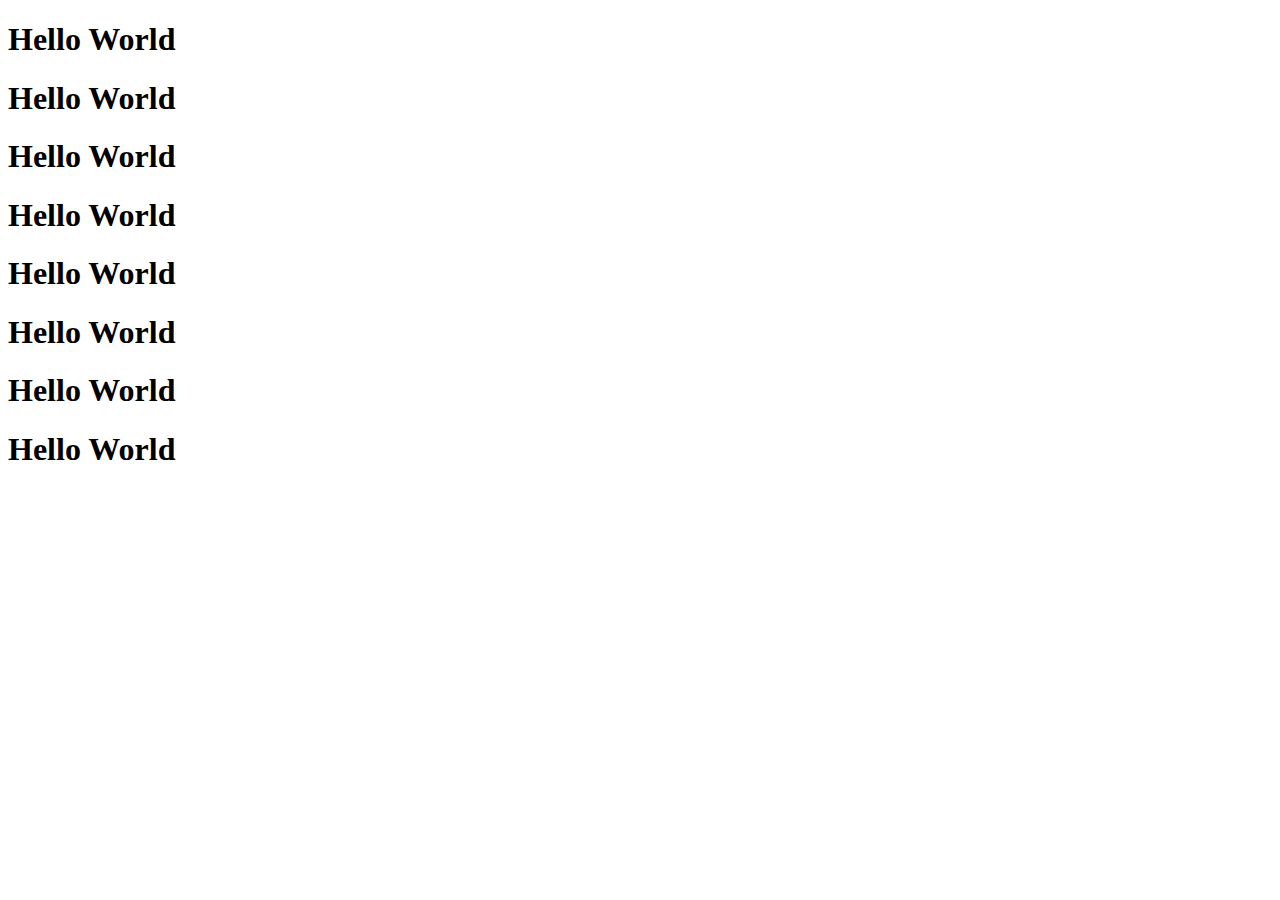
<file: 6AsyncJS/index.html>
<!DOCTYPE html>
<html>
    <head>
        <title>Index bru</title>
    </head>
    <body>  
        
        <h1 id="name">
            Hello World
        </h1>

        <h1 class="heading1">Hello World</h1>
        <h1 class="heading2">Hello World</h1>
        <h1 class="heading3">Hello World</h1>
        <h1 class="heading4">Hello World</h1>
        <h1 class="heading5">Hello World</h1>
        <h1 class="heading6">Hello World</h1>
        <h1 class="heading7">Hello World</h1>
        
        <!-- <script src="./main.js"> </script> -->
        <script src="./callbackDemos.js"> </script>

    </body>
</html>
</file>
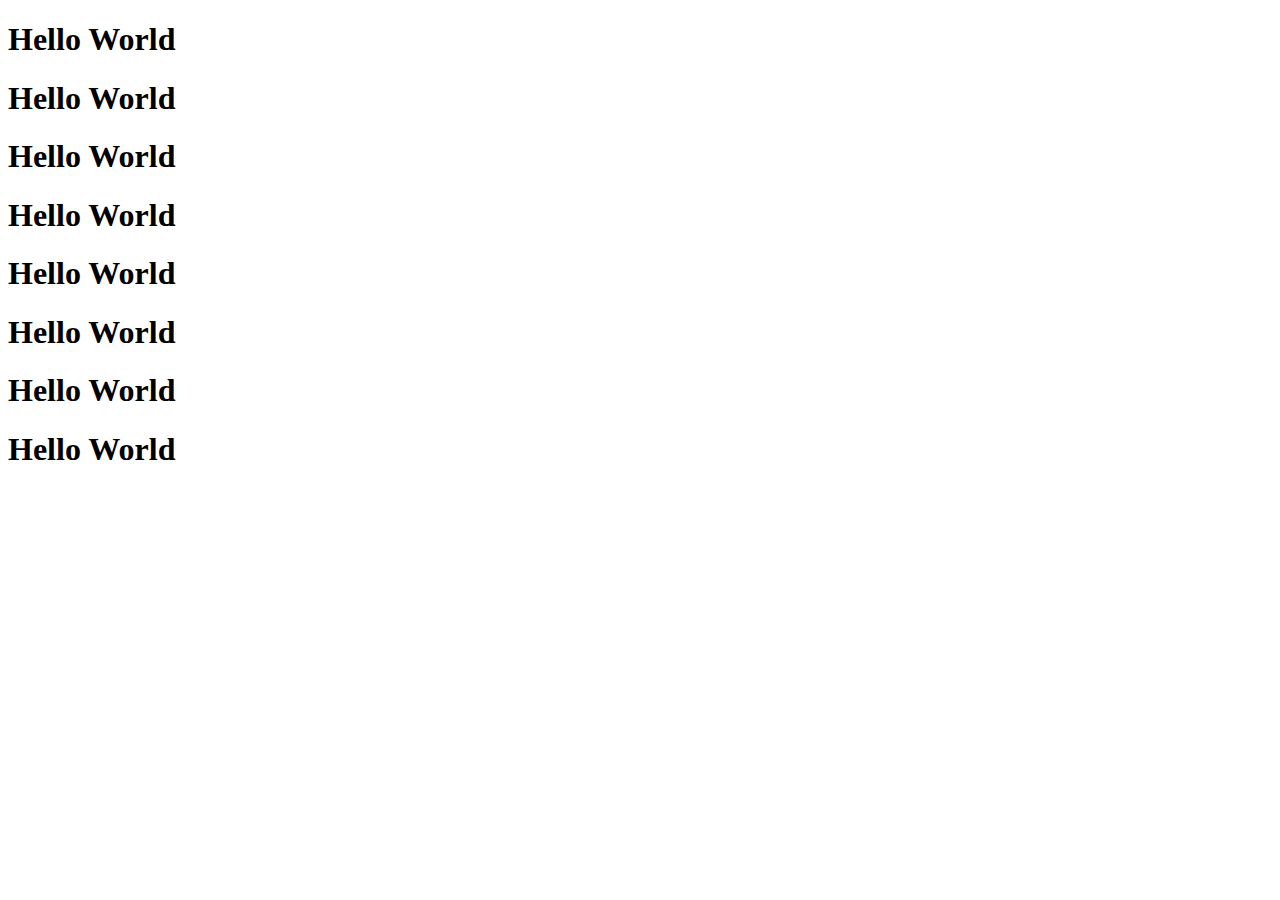
<file: 7PromiseAsyncAwaitFetchXHR/index.html>
<!DOCTYPE html>
<html>
    <head>
        <title>Index bru</title>
    </head>
    <body>  
        
        <h1 id="name">
            Hello World
        </h1>

        <h1 class="heading1">Hello World</h1>
        <h1 class="heading2">Hello World</h1>
        <h1 class="heading3">Hello World</h1>
        <h1 class="heading4">Hello World</h1>
        <h1 class="heading5">Hello World</h1>
        <h1 class="heading6">Hello World</h1>
        <h1 class="heading7">Hello World</h1>
        
        <!-- <script src="./main.js"> </script> -->
        <script src="./main4.js"> </script>

    </body>
</html>
</file>
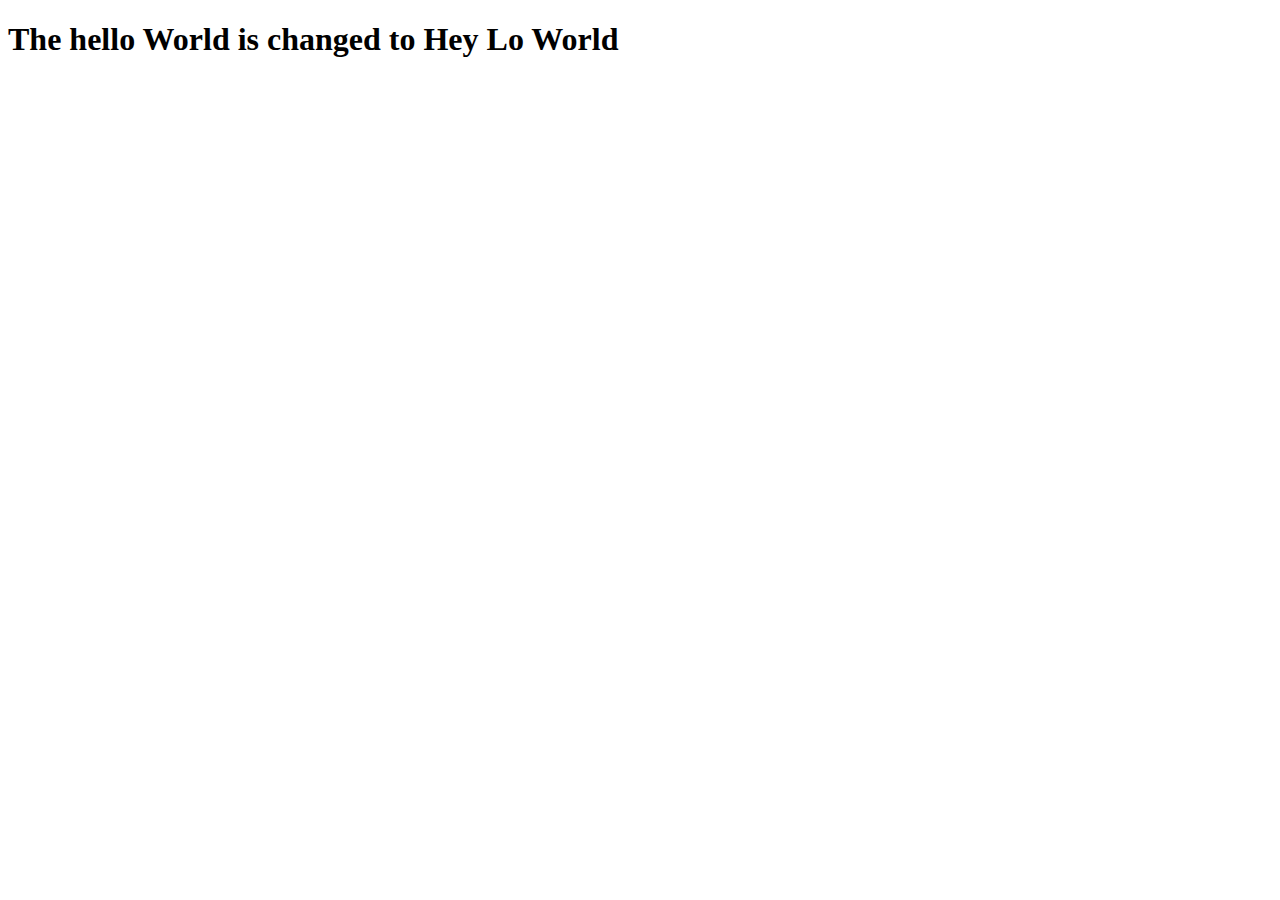
<file: js/index.html>
<!DOCTYPE html>
<html>    
<head>
    <title>Assignment 1</title>
    <!-- <script>
        document.getElementById("test").innerHTML = "The hello World is changed to Hey Lo World";
    </script> -->

</head>

<body>
    <!-- <script>
        document.getElementById("test").innerHTML = "The hello World is changed to Hey Lo World";
    </script> -->


    <h1 id="test">Hello World </h1>
    <script>
        document.getElementById("test").innerHTML = "The hello World is changed to Hey Lo World";
    </script>
</body>
</html>
</file>
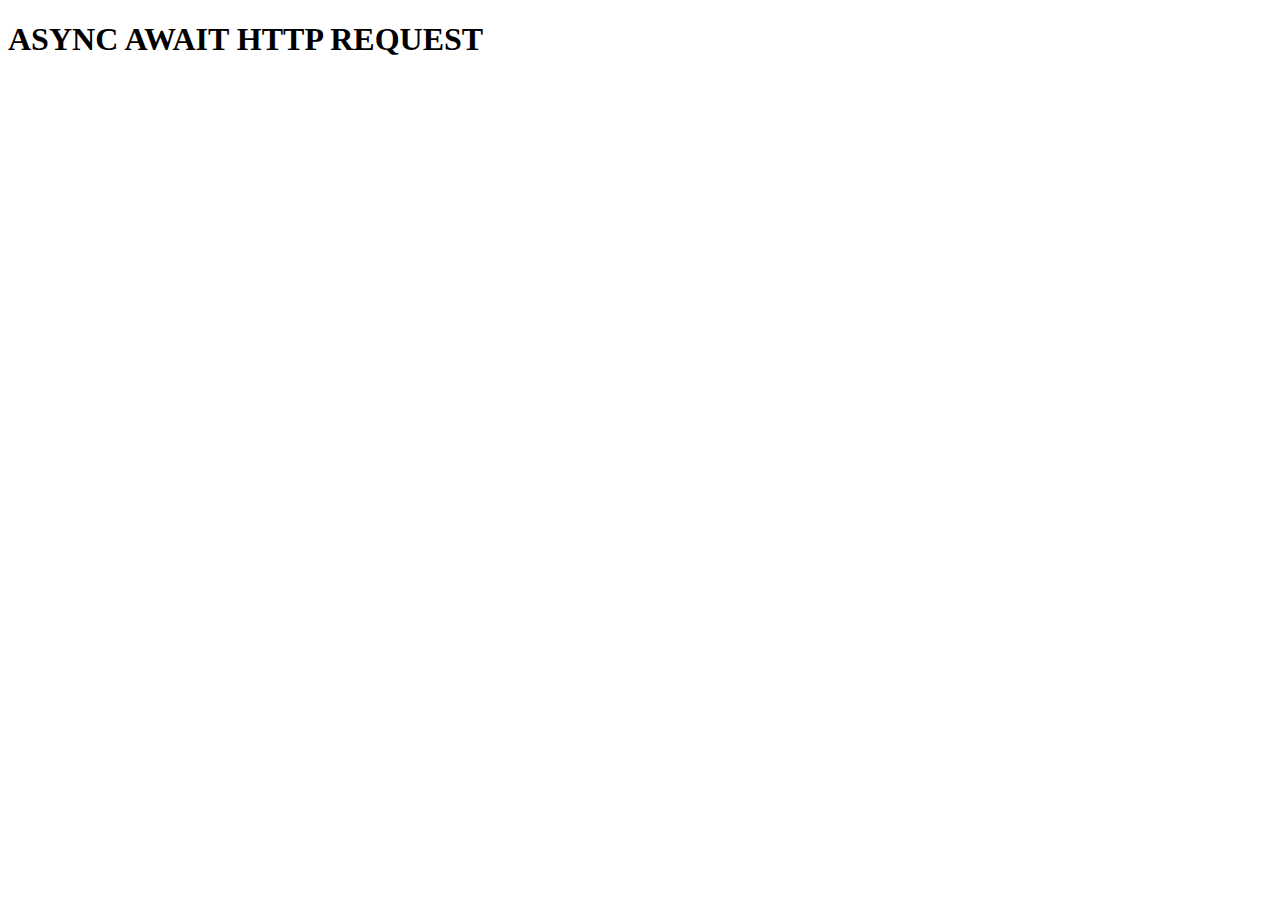
<file: 7PromiseAsyncAwaitFetchXHR/AsyncAwait/index.html>
<!DOCTYPE html>
<html lang="en">
<head>
    <meta charset="UTF-8">
    <meta name="viewport" content="width=device-width, initial-scale=1.0">
    <title>Fetch</title>
</head>
<body>
    <h1> ASYNC AWAIT HTTP REQUEST </h1>
    <!-- <script src="./main7.js"></script> -->
    <!-- <script src="./main7.js"></script> -->
    <script src="./realWorldAsyncAwaitEx.js"></script>
</body>
</html>
</file>
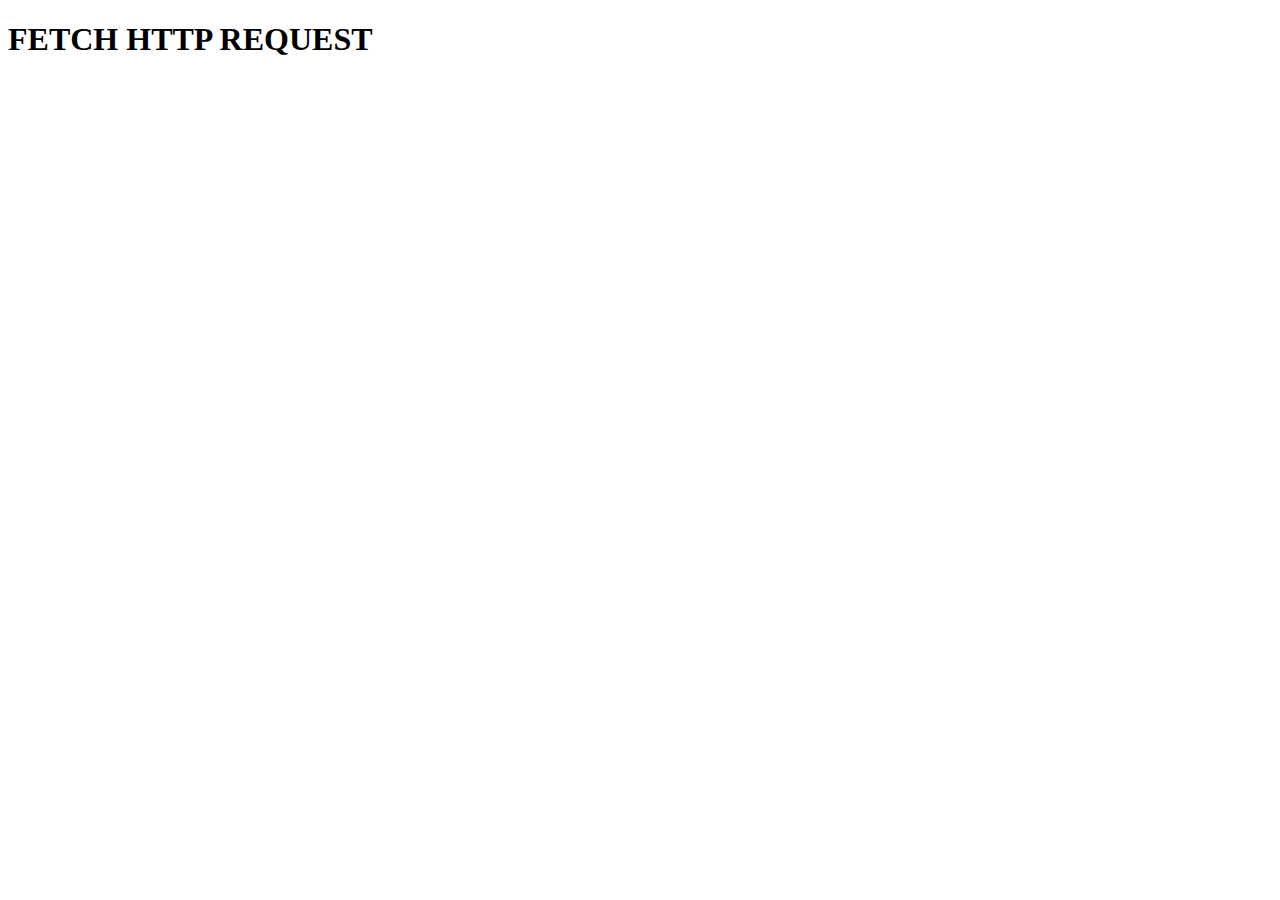
<file: 7PromiseAsyncAwaitFetchXHR/FETCH/index.html>
<!DOCTYPE html>
<html lang="en">
<head>
    <meta charset="UTF-8">
    <meta name="viewport" content="width=device-width, initial-scale=1.0">
    <title>Fetch</title>
</head>
<body>
    <h1> FETCH HTTP REQUEST </h1>
    <script src="./main6.js"></script>
</body>
</html>
</file>
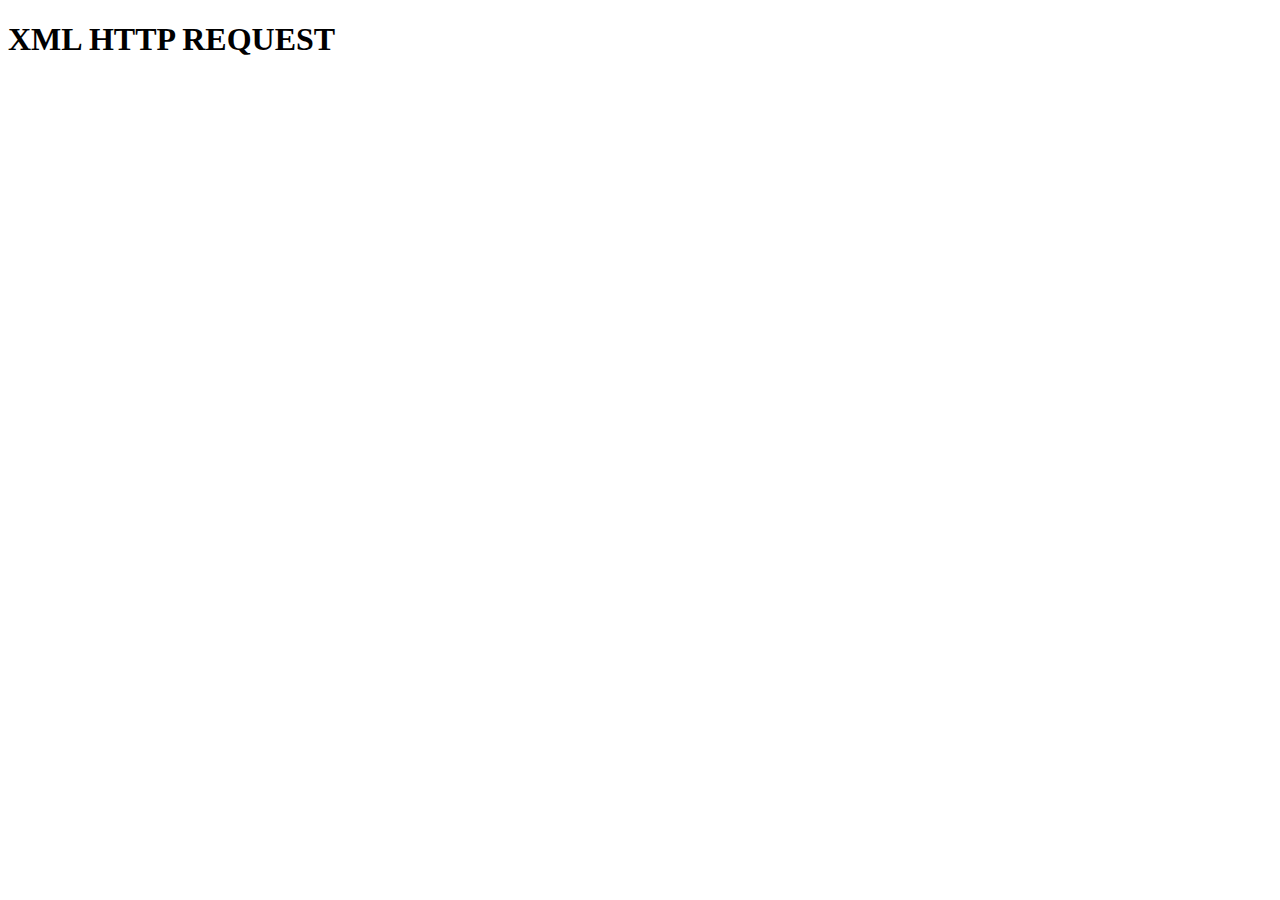
<file: 7PromiseAsyncAwaitFetchXHR/XHR/index.html>
<!DOCTYPE html>
<html lang="en">
<head>
    <meta charset="UTF-8">
    <meta name="viewport" content="width=device-width, initial-scale=1.0">
    <title>XHR</title>
</head>
<body>
    <h1> XML HTTP REQUEST </h1>
    <script src="./main5.js"></script>
</body>
</html>
</file>
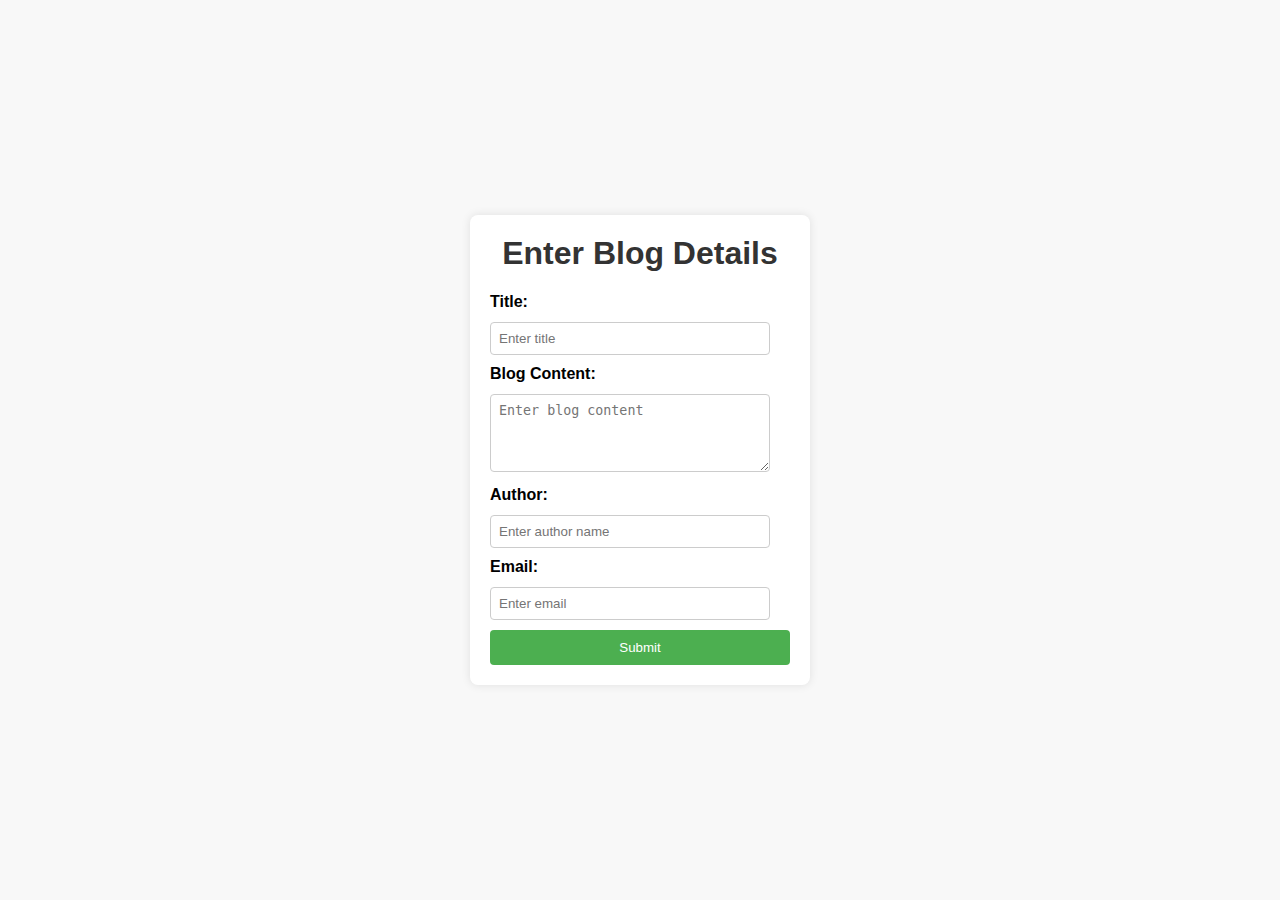
<file: js/form/index.html>
<!DOCTYPE html>
<html lang="en">
  <head>
    <meta charset="UTF-8" />
    <meta name="viewport" content="width=device-width, initial-scale=1.0" />
    <link rel="stylesheet" href="styles.css">
    <title>Blog Website</title>
  </head>
  <body>
    <form>
      <h1>Enter Blog Details</h1>
      <label for="title" class="label">Title:</label>
      <input
        name="title"
        id="title"
        class="input"
        type="text"
        placeholder="Enter title"
        required
      /><br />

      <label for="content" class="label">Blog Content:</label>
      <textarea
        name="content"
        id="content"
        class="input"
        placeholder="Enter blog content"
        rows="4"
        required
      ></textarea
      ><br />

      <label for="author" class="label">Author:</label>
      <input
        name="author"
        id="author"
        class="input"
        type="text"
        placeholder="Enter author name"
        required
      /><br />

      <label for="email" class="label">Email:</label>
      <input
        name="email"
        id="email"
        class="input"
        type="email"
        placeholder="Enter email"
        required
      /><br />

      <button type="submit">Submit</button>
    </form>

    <div id="message"></div>

    <script>
      document.addEventListener("DOMContentLoaded", () => {
        const form = document.querySelector("form");
        const messageDiv = document.getElementById("message");

        const submitBlog = async (event) => {
          event.preventDefault();

          const title = document.getElementById("title").value;
          const content = document.getElementById("content").value;
          const author = document.getElementById("author").value;
          const email = document.getElementById("email").value;

          console.log(title, content, author, email)

          if (title && content && author && email) {
            try {
              const response = await fetch("https://reqres.in/api/posts", {
                method: "POST",
                body: JSON.stringify({
                  title: title,
                  content: content,
                  author: author,
                  email: email,
                }),
                headers: {
                  "Content-type": "application/json",
                },
              });

              if (response.ok) {
                const responseData = await response.json();
                messageDiv.innerHTML = `<h2>Form submitted successfully!</h2>`;
                form.reset();
              } else {
                throw new Error("Failed to submit form");
              }
            } catch (error) {
              console.error("Error:", error);
              messageDiv.innerHTML = `<h2>Error submitting form. Please try again later.</h2>`;
            }
          } else {
            console.log("Incorrect input");
          }
        };

        form.addEventListener("submit", submitBlog);
      });
    </script>
  </body>
</html>
</file>
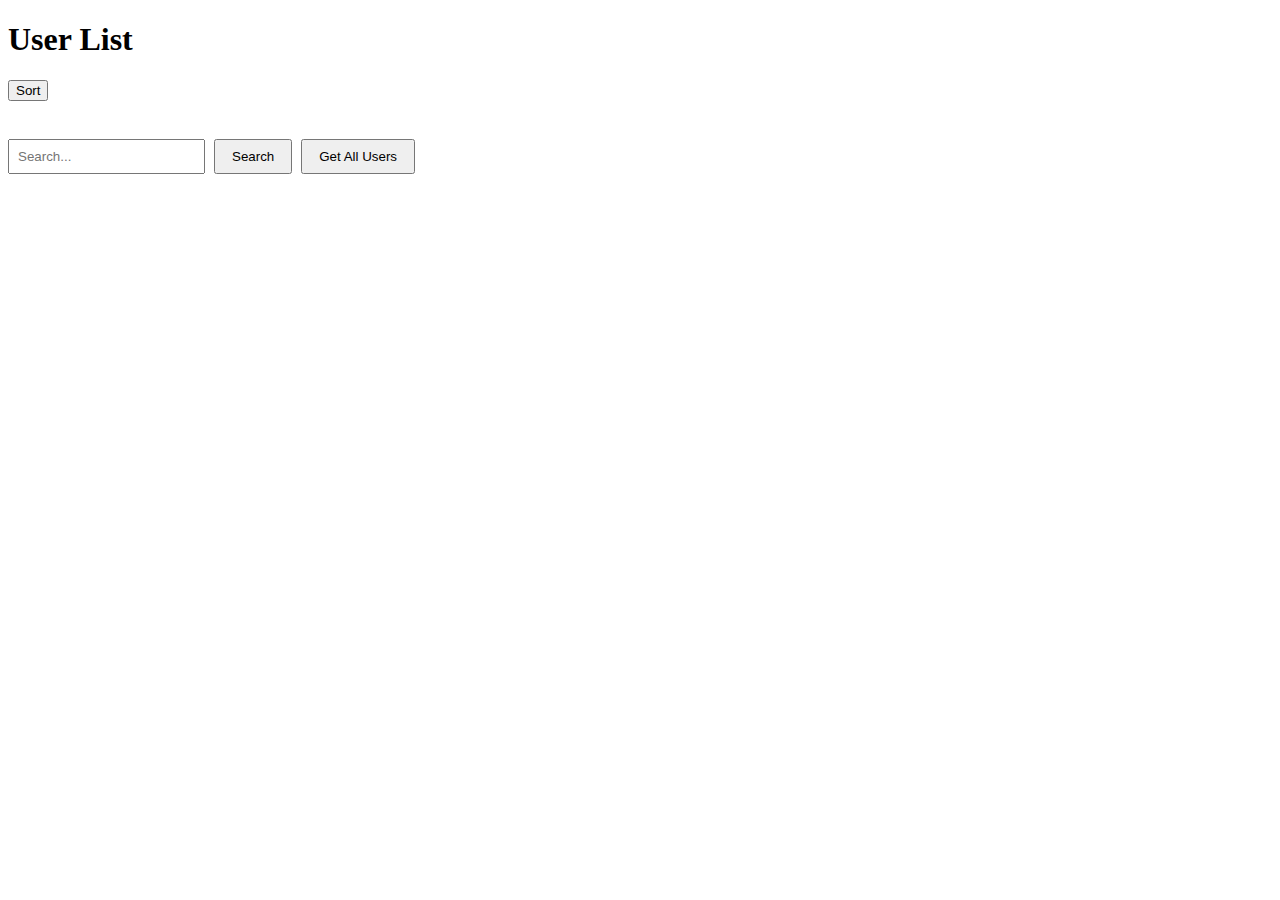
<file: js/form4/index.html>
<!DOCTYPE html>
<html lang="en">
<head>
    <meta charset="UTF-8">
    <meta name="viewport" content="width=device-width, initial-scale=1.0">
    <title>User List</title>
    <link rel="stylesheet" href="styles.css">
</head>
<body onload="getUsers()">
    <h1>User List</h1>
    <div id="table"></div>
    <button id="sortBtn" onclick="sortByName()">Sort</button><br><br>
    <div class="search-container">
        <input id="filter" name="filter" type="text" placeholder="Search...">
        <button id="searchButton" onclick="search()">Search</button>
        <button id="getAllUsersButton" onclick="getAllUsers()">Get All Users</button>
    </div>
    <script src="main.js"></script>
</body>
</html>
</file>
<file: js/form/styles.css>
body {
    font-family: Arial, sans-serif;
    background-color: #f8f8f8;
    margin: 0;
    padding: 0;
    display: flex;
    justify-content: center;
    align-items: center;
    height: 100vh;
  }

  form {
    background-color: #fff;
    padding: 20px;
    border-radius: 8px;
    box-shadow: 0 0 10px rgba(0, 0, 0, 0.1);
    width: 300px;
  }

  h1 {
    margin-top: 0;
    text-align: center;
    color: #333;
  }

  .label {
    display: block;
    margin-bottom: 5px;
    font-weight: bold;
  }

  .input {
    width: calc(100% - 20px);
    padding: 8px;
    margin: 6px 0 10px;
    border: 1px solid #ccc;
    border-radius: 4px;
    box-sizing: border-box;
  }

  button[type="submit"] {
    background-color: #4caf50;
    color: white;
    padding: 10px 20px;
    border: none;
    border-radius: 4px;
    cursor: pointer;
    width: 100%;
    display: block;
  }

  button[type="submit"]:hover {
    background-color: #45a049;
  }

  #message {
    text-align: center;
    margin-top: 20px;
  }
</file>
<file: js/form4/styles.css>
.user-table {
    width: 100%;
    border-collapse: collapse;
    border: 1px solid #ddd;
    margin-bottom: 20px;
}

.user-table th, .user-table td {
    padding: 8px;
    text-align: left;
    border-bottom: 1px solid #ddd;
}

.user-table th {
    background-color: #f2f2f2;
}

.search-container {
    margin-top: 20px;
}

.search-container input[type="text"] {
    padding: 8px;
}

.search-container button {
    padding: 8px 16px;
    margin-left: 5px;
    cursor: pointer;
}
</file>
